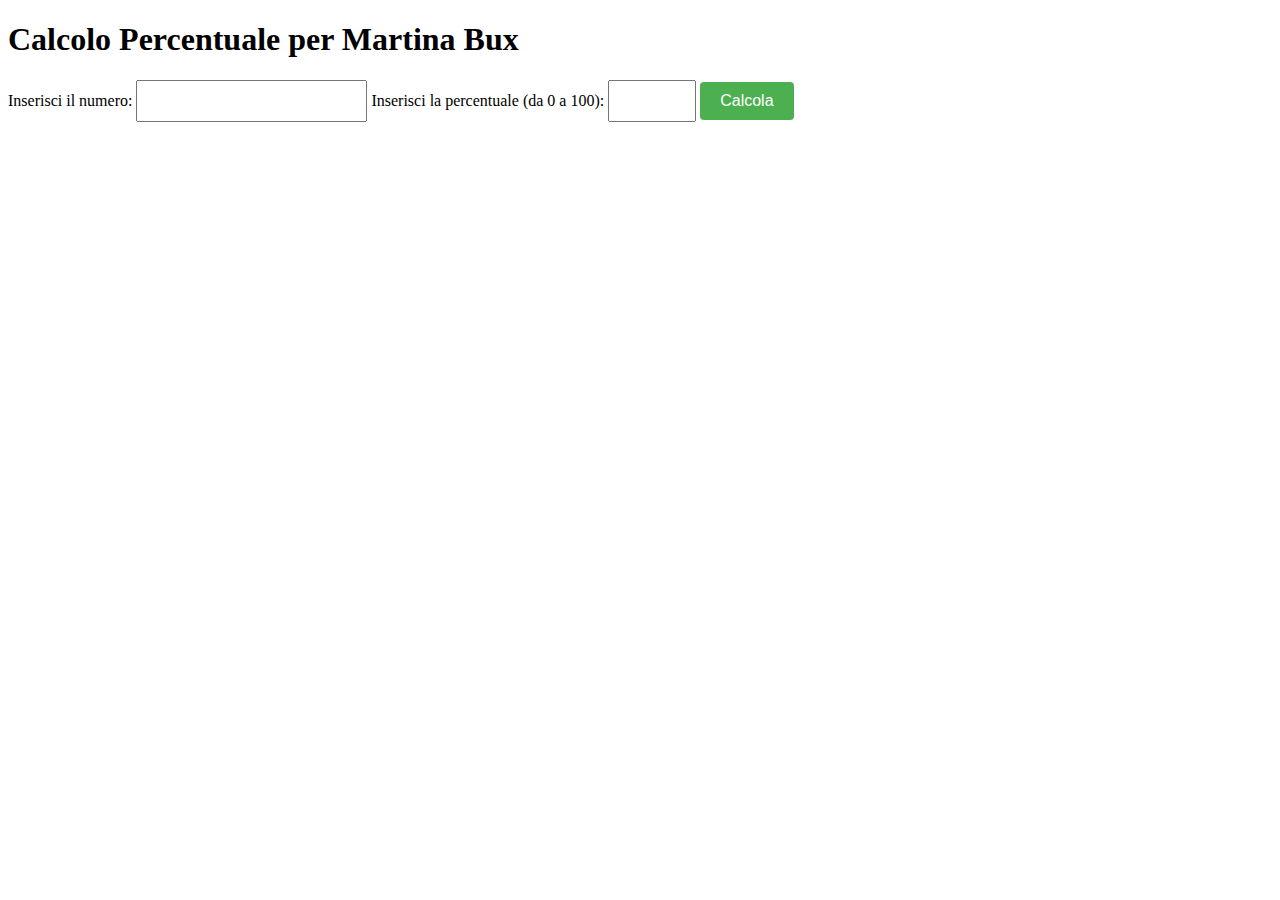
<file: calc.html>
<!DOCTYPE html>
<html>
<head>
	<title>Calcolo Percentuale</title>
	<style>
		input[type="number"] {
			padding: 10px;
			font-size: 16px;
		}
		button {
			padding: 10px 20px;
			font-size: 16px;
			background-color: #4CAF50;
			color: #fff;
			border: none;
			border-radius: 4px;
			cursor: pointer;
		}
	</style>
</head>
<body>
	<h1>Calcolo Percentuale per Martina Bux</h1>
	<label for="numero">Inserisci il numero:</label>
	<input type="number" id="numero" name="numero" required>
	<label for="percentuale">Inserisci la percentuale (da 0 a 100):</label>
	<input type="number" id="percentuale" name="percentuale" min="0" max="100" required>
	<button onclick="calcola()">Calcola</button>
	<p id="risultato"></p>

	<script>
		function calcola() {
			var numero = document.getElementById("numero").value;
			var percentuale = document.getElementById("percentuale").value;
			var risultato = (numero * percentuale) / 100;
			document.getElementById("risultato").innerHTML = "La percentuale di " + numero + " è " + risultato;
		}
	</script>
</body>
</html>
</file>
